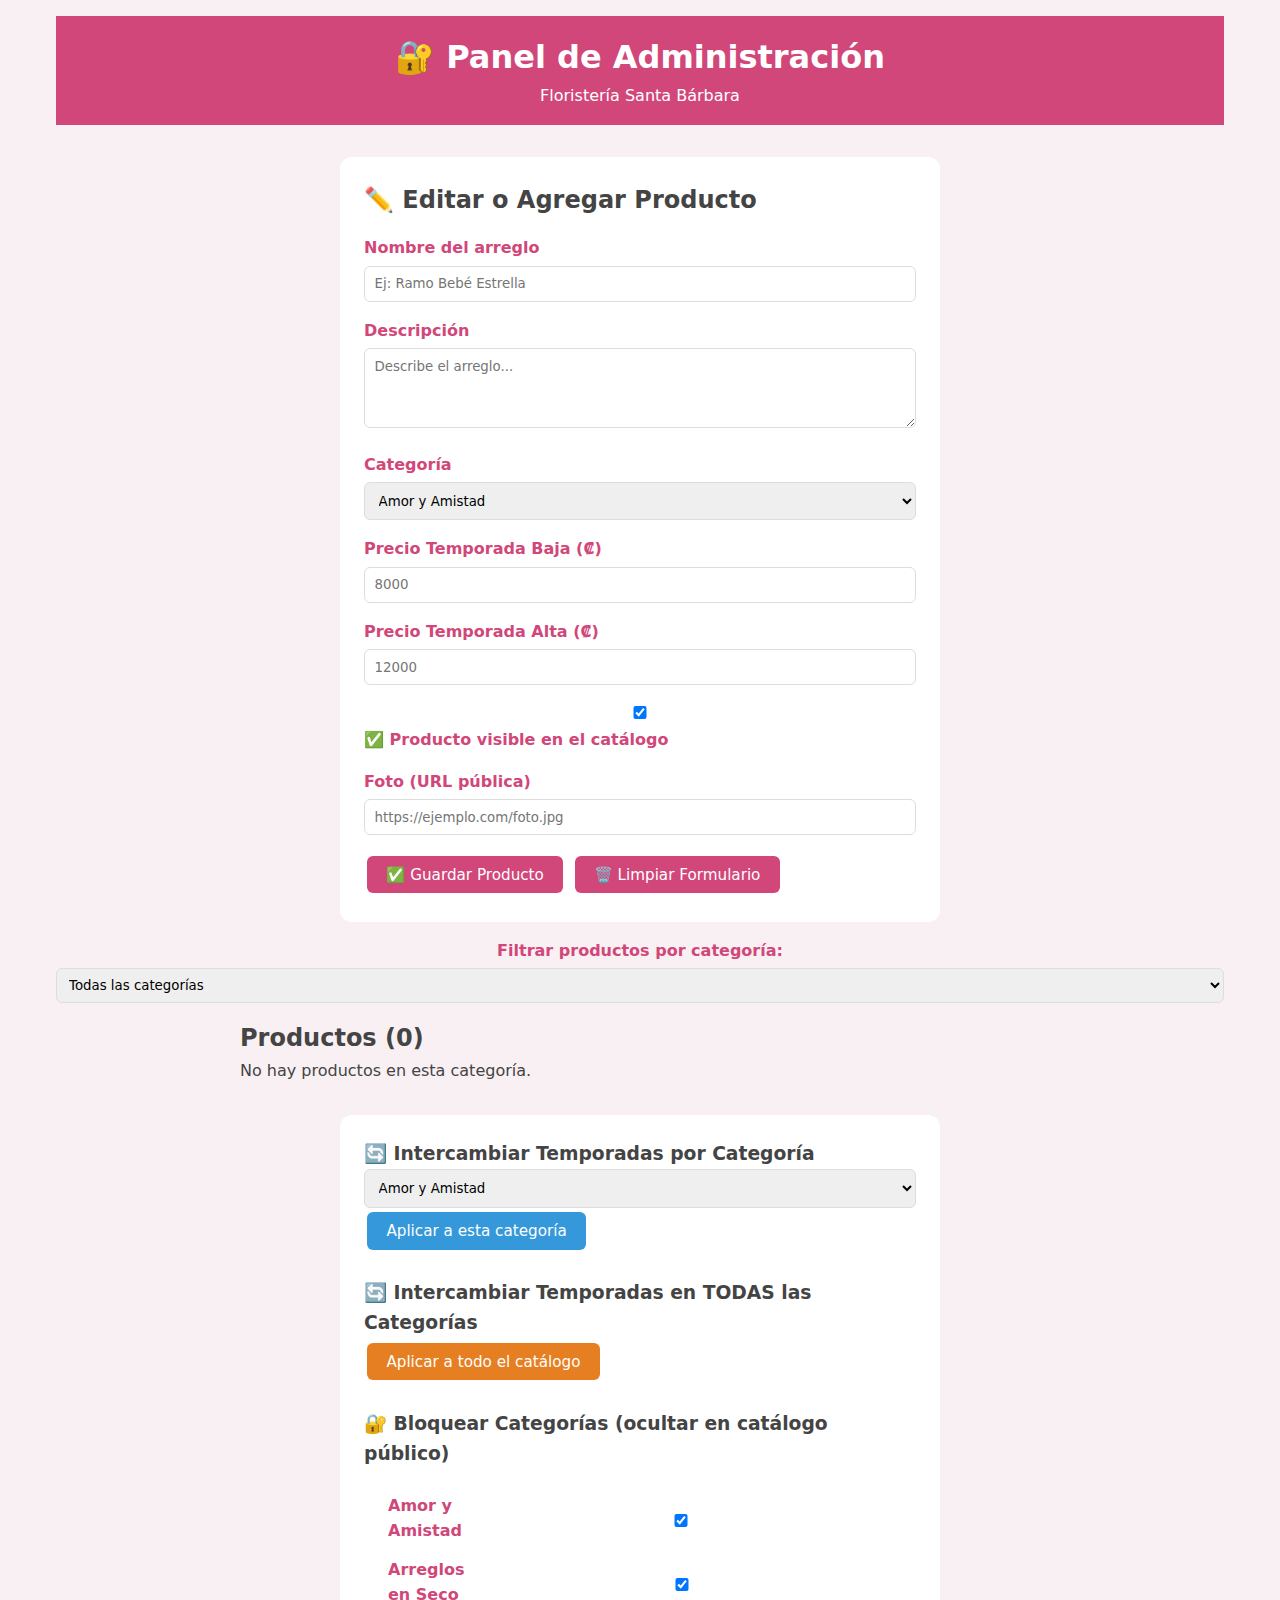
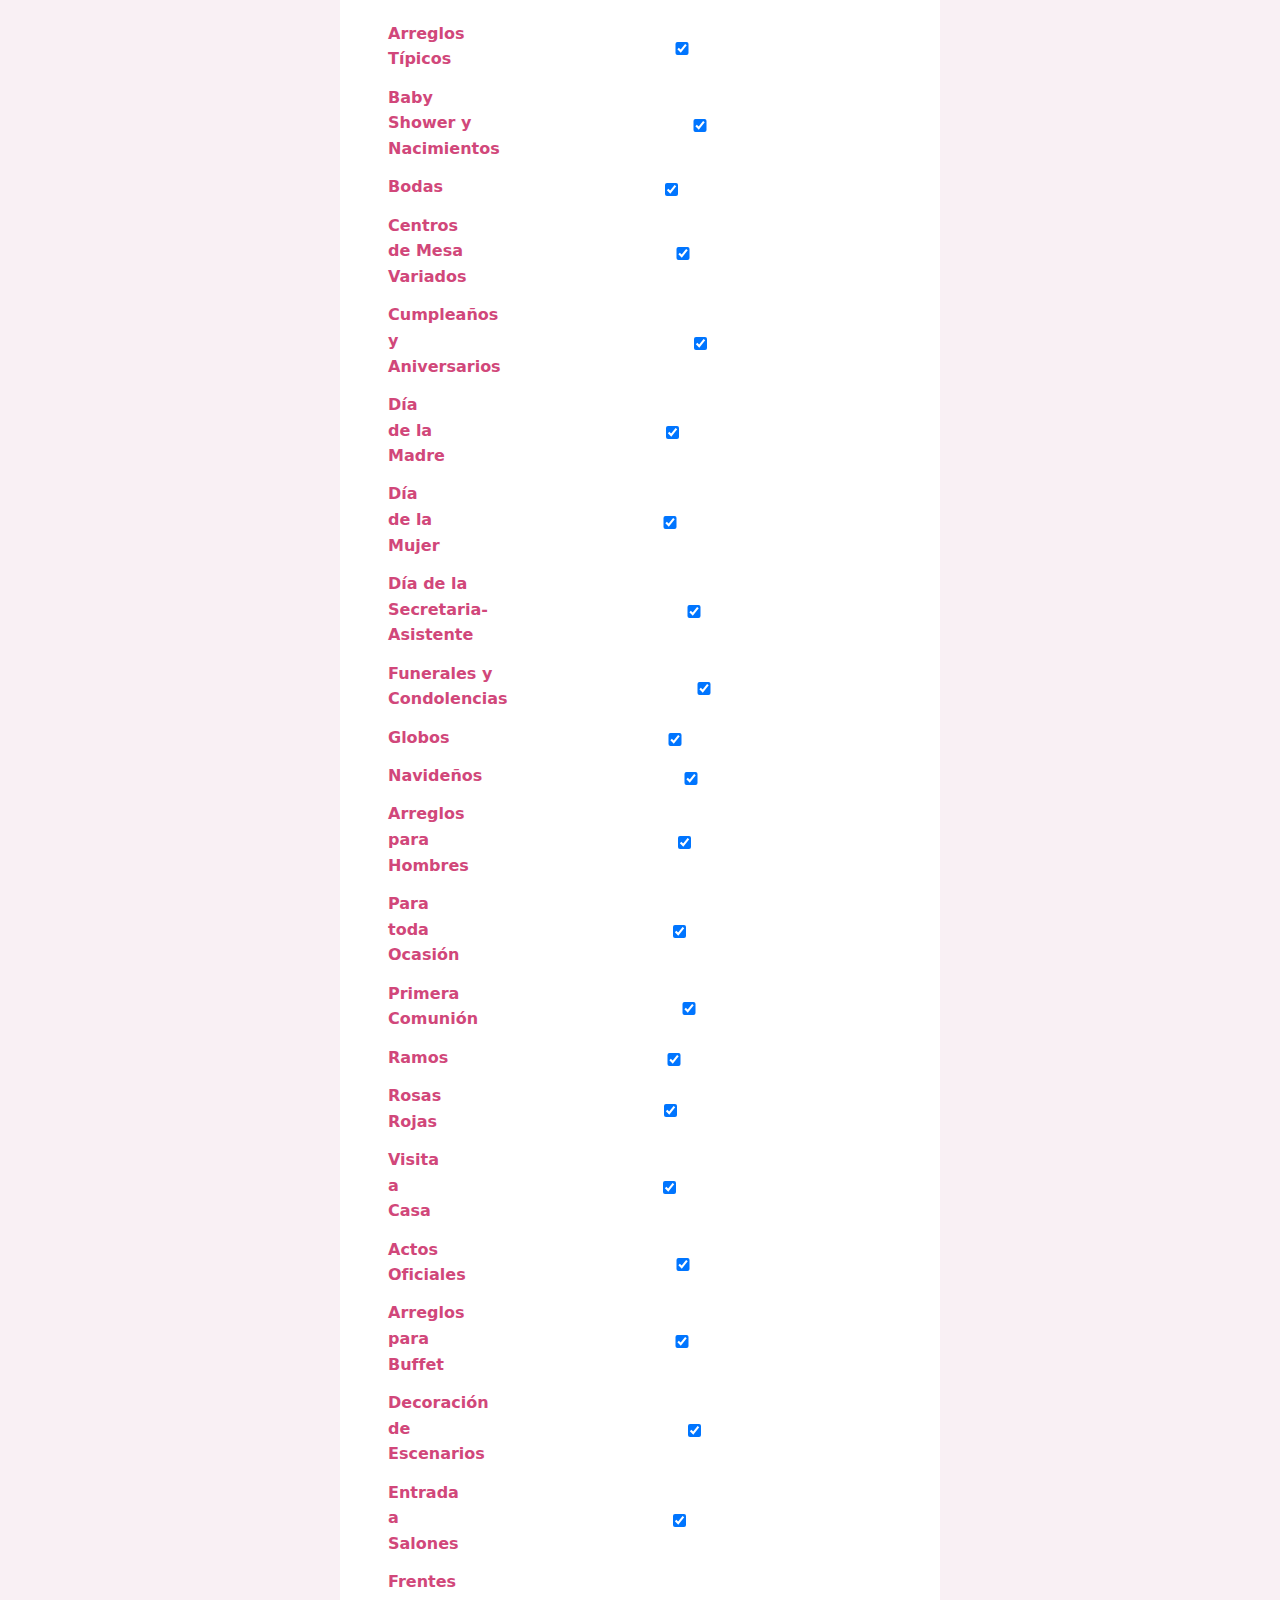
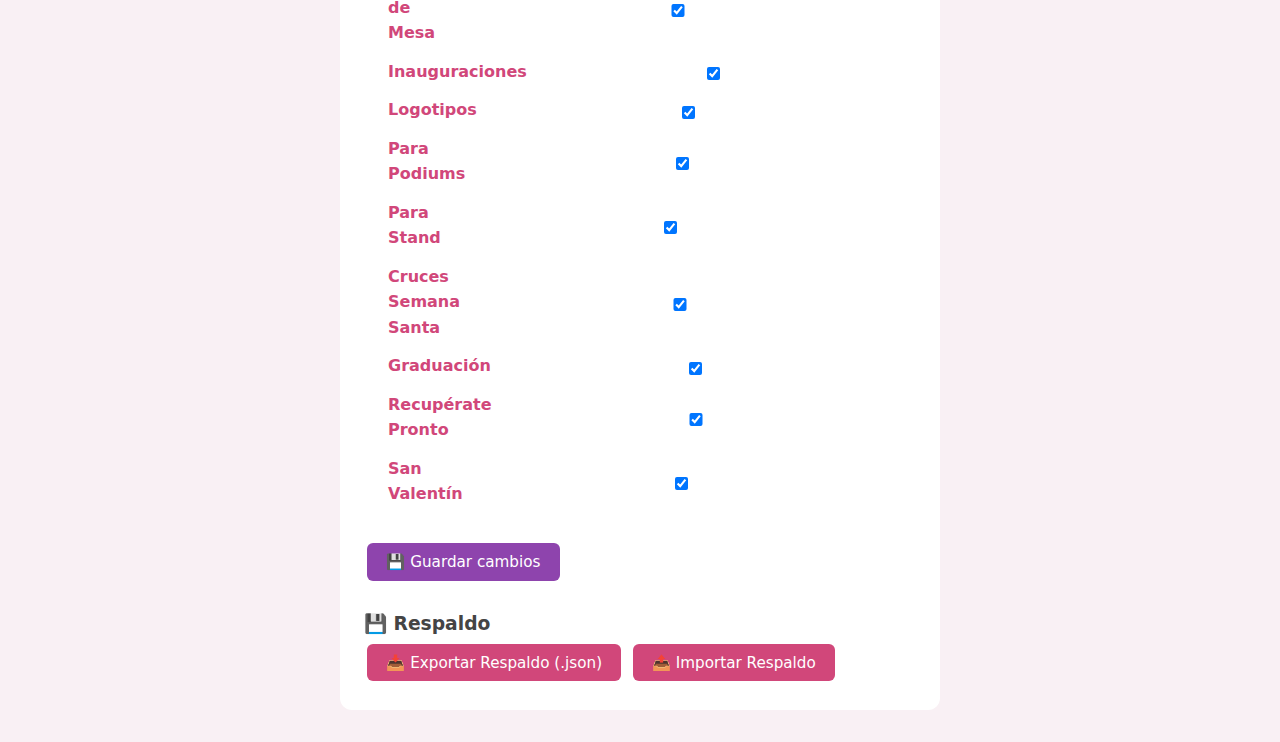
<file: admin.html>
<!DOCTYPE html>
<html lang="es">
<head>
  <meta charset="UTF-8" />
  <meta name="viewport" content="width=device-width, initial-scale=1.0"/>
  <title>🔐 Admin - Floristería Santa Bárbara</title>
  <link rel="stylesheet" href="style.css" />
  <style>
    body { background: #f9f0f4; }
    .admin-container { max-width: 1200px; margin: 0 auto; padding: 1rem; }
    .admin-form { max-width: 600px; margin: 1rem auto; padding: 1.5rem; background: white; border-radius: 12px; }
    .form-group { margin: 1rem 0; }
    label { display: block; margin-bottom: 0.3rem; font-weight: bold; color: #d1477a; }
    input, textarea, select { width: 100%; padding: 0.6rem; border: 1px solid #ddd; border-radius: 6px; }
    textarea { min-height: 80px; }
    button { background: #d1477a; color: white; border: none; padding: 0.6rem 1.2rem; border-radius: 6px; cursor: pointer; margin: 0.3rem 0.2rem; font-size: 0.95rem; }
    .btn-warning { background: #e67e22; }
    .btn-category { background: #3498db; }
    .foto-preview { margin-top: 0.5rem; max-width: 150px; display: block; }
    .productos-lista { max-width: 800px; margin: 1rem auto; }
    .producto-item { padding: 1rem; border: 1px solid #eee; border-radius: 8px; margin-bottom: 0.8rem; background: white; }
    .filtros { text-align: center; margin: 1rem 0; }
    .filtros select { padding: 0.5rem; border-radius: 6px; }
  </style>
</head>
<body>
  <div class="admin-container">
    <header style="text-align:center; margin-bottom:2rem;">
      <h1>🔐 Panel de Administración</h1>
      <p>Floristería Santa Bárbara</p>
    </header>

    <div class="admin-form">
      <h2>✏️ Editar o Agregar Producto</h2>
      <input type="hidden" id="productoId">
      <div class="form-group">
        <label>Nombre del arreglo</label>
        <input type="text" id="nombre" placeholder="Ej: Ramo Bebé Estrella">
      </div>
      <div class="form-group">
        <label>Descripción</label>
        <textarea id="descripcion" placeholder="Describe el arreglo..."></textarea>
      </div>
      <div class="form-group">
        <label>Categoría</label>
        <select id="categoria"></select>
      </div>
      <div class="form-group">
        <label>Precio Temporada Baja (₡)</label>
        <input type="number" id="precioBaja" placeholder="8000">
      </div>
      <div class="form-group">
        <label>Precio Temporada Alta (₡)</label>
        <input type="number" id="precioAlta" placeholder="12000">
      </div>
      <div class="form-group">
        <label>
          <input type="checkbox" id="disponible" checked> 
          ✅ Producto visible en el catálogo
        </label>
      </div>
      <div class="form-group">
        <label>Foto (URL pública)</label>
        <input type="text" id="fotoUrl" placeholder="https://ejemplo.com/foto.jpg">
      </div>
      <button onclick="guardarProducto()">✅ Guardar Producto</button>
      <button onclick="limpiarForm()" type="button">🗑️ Limpiar Formulario</button>
    </div>

    <div class="filtros">
      <label>Filtrar productos por categoría:</label>
      <select id="filtroCategoria" onchange="cargarYMostrarProductos()">
        <option value="">Todas las categorías</option>
      </select>
    </div>

    <div class="productos-lista" id="listaProductos"></div>

    <div class="admin-form" style="margin-top: 2rem;">
      <h3>🔄 Intercambiar Temporadas por Categoría</h3>
      <select id="categoriaIntercambio"></select>
      <button class="btn-category" onclick="intercambiarPorCategoria()">Aplicar a esta categoría</button>
      
      <h3 style="margin-top: 1.5rem;">🔄 Intercambiar Temporadas en TODAS las Categorías</h3>
      <button class="btn-warning" onclick="intercambiarTodasCategorias()">Aplicar a todo el catálogo</button>
      
      <h3 style="margin-top: 1.5rem;">🔐 Bloquear Categorías (ocultar en catálogo público)</h3>
      <div id="gestionCategorias" style="max-width: 600px; margin: 0 auto; background: #fff; padding: 1rem; border-radius: 8px;"></div>
      <button onclick="guardarCategoriasBloqueadas()" style="background: #8e44ad; margin-top: 0.5rem;">💾 Guardar cambios</button>
      
      <h3 style="margin-top: 1.5rem;">💾 Respaldo</h3>
      <button onclick="exportarBackup()">📥 Exportar Respaldo (.json)</button>
      <button onclick="document.getElementById('importInput').click()">📤 Importar Respaldo</button>
      <input type="file" id="importInput" accept=".json" style="display:none;" onchange="importarBackup(event)">
    </div>
  </div>

  <script>
    const CATEGORIAS = [
      "Amor y Amistad", "Arreglos en Seco", "Arreglos Típicos", "Baby Shower y Nacimientos",
      "Bodas", "Centros de Mesa Variados", "Cumpleaños y Aniversarios", "Día de la Madre",
      "Día de la Mujer", "Día de la Secretaria-Asistente", "Funerales y Condolencias", "Globos",
      "Navideños", "Arreglos para Hombres", "Para toda Ocasión", "Primera Comunión", "Ramos",
      "Rosas Rojas", "Visita a Casa", "Actos Oficiales", "Arreglos para Buffet",
      "Decoración de Escenarios", "Entrada a Salones", "Frentes de Mesa", "Inauguraciones",
      "Logotipos", "Para Podiums", "Para Stand", "Cruces Semana Santa", "Graduación",
      "Recupérate Pronto", "San Valentín"
    ];

    function llenarSelects() {
      const selects = ['categoria', 'categoriaIntercambio', 'filtroCategoria'];
      selects.forEach(id => {
        const sel = document.getElementById(id);
        if (id === 'filtroCategoria') return;
        CATEGORIAS.forEach(cat => {
          const opt = document.createElement('option');
          opt.value = cat;
          opt.textContent = cat;
          sel.appendChild(opt);
        });
      });
      const filtro = document.getElementById('filtroCategoria');
      CATEGORIAS.forEach(cat => {
        const opt = document.createElement('option');
        opt.value = cat;
        opt.textContent = cat;
        filtro.appendChild(opt);
      });
    }

    function cargarProductos() {
      const data = localStorage.getItem('productosFloristeria');
      return data ? JSON.parse(data) : [];
    }

    function guardarProducto() {
      const nombre = document.getElementById('nombre').value.trim();
      const descripcion = document.getElementById('descripcion').value.trim();
      const categoria = document.getElementById('categoria').value;
      const precioBaja = parseFloat(document.getElementById('precioBaja').value);
      const precioAlta = parseFloat(document.getElementById('precioAlta').value);
      const disponible = document.getElementById('disponible').checked;
      const foto = document.getElementById('fotoUrl').value.trim();

      if (!nombre || isNaN(precioBaja) || isNaN(precioAlta) || !categoria) {
        alert('Completa todos los campos obligatorios.');
        return;
      }

      const producto = {
        id: document.getElementById('productoId').value || 'prod_' + Date.now(),
        nombre, descripcion, categoria, precioBaja, precioAlta, foto, disponible
      };

      let productos = cargarProductos();
      const index = productos.findIndex(p => p.id === producto.id);
      if (index >= 0) {
        productos[index] = producto;
      } else {
        productos.push(producto);
      }
      localStorage.setItem('productosFloristeria', JSON.stringify(productos));
      alert(producto.id ? '✅ Producto actualizado.' : '✅ Producto guardado.');
      limpiarForm();
      cargarYMostrarProductos();
    }

    function editarProducto(producto) {
      document.getElementById('productoId').value = producto.id;
      document.getElementById('nombre').value = producto.nombre;
      document.getElementById('descripcion').value = producto.descripcion || '';
      document.getElementById('categoria').value = producto.categoria;
      document.getElementById('precioBaja').value = producto.precioBaja;
      document.getElementById('precioAlta').value = producto.precioAlta;
      document.getElementById('disponible').checked = producto.disponible !== false;
      document.getElementById('fotoUrl').value = producto.foto || '';
      window.scrollTo({top: 0, behavior: 'smooth'});
    }

    function limpiarForm() {
      document.getElementById('productoId').value = '';
      document.getElementById('nombre').value = '';
      document.getElementById('descripcion').value = '';
      document.getElementById('precioBaja').value = '';
      document.getElementById('precioAlta').value = '';
      document.getElementById('disponible').checked = true;
      document.getElementById('fotoUrl').value = '';
    }

    function intercambiarPorCategoria() {
      const cat = document.getElementById('categoriaIntercambio').value;
      if (!confirm(`¿Intercambiar precios SOLO en "${cat}"?`)) return;
      let productos = cargarProductos();
      let mod = false;
      productos = productos.map(p => {
        if (p.categoria === cat) {
          mod = true;
          return { ...p, precioBaja: p.precioAlta, precioAlta: p.precioBaja };
        }
        return p;
      });
      if (!mod) return alert(`⚠️ No hay productos en "${cat}".`);
      localStorage.setItem('productosFloristeria', JSON.stringify(productos));
      alert(`🔄 ¡Listo! Precios intercambiados en "${cat}".`);
      cargarYMostrarProductos();
    }

    function intercambiarTodasCategorias() {
      if (!confirm('⚠️ ¿Intercambiar precios en TODO el catálogo?')) return;
      let productos = cargarProductos();
      if (productos.length === 0) return alert('No hay productos.');
      productos = productos.map(p => ({ ...p, precioBaja: p.precioAlta, precioAlta: p.precioBaja }));
      localStorage.setItem('productosFloristeria', JSON.stringify(productos));
      alert('🌐 ¡Intercambio aplicado a todo el catálogo!');
      cargarYMostrarProductos();
    }

function exportarBackup() {
  const productos = cargarProductos();
  const jsonStr = JSON.stringify(productos, null, 2);
  
  // Mostrar en un cuadro de texto
  const textarea = document.createElement('textarea');
  textarea.value = jsonStr;
  textarea.style.width = '100%';
  textarea.style.height = '300px';
  textarea.style.marginTop = '1rem';
  textarea.style.padding = '0.5rem';
  textarea.style.fontFamily = 'monospace';
  textarea.readOnly = true;

  const container = document.createElement('div');
  container.innerHTML = '<h3>📋 Copia este texto y pégalo en productos.json:</h3>';
  container.appendChild(textarea);

  // Botón para copiar al portapapeles
  const copyBtn = document.createElement('button');
  copyBtn.textContent = '✅ Copiar todo';
  copyBtn.onclick = () => {
    navigator.clipboard.writeText(jsonStr).then(() => {
      alert('✅ Copiado al portapapeles.');
    }).catch(() => {
      alert('📋 Copia manualmente el texto.');
    });
  };

  container.appendChild(copyBtn);

  // Reemplazar el contenido del contenedor de productos
  const lista = document.getElementById('listaProductos');
  lista.innerHTML = '';
  lista.appendChild(container);

  // Opcional: descargar el archivo .json
  const blob = new Blob([jsonStr], { type: 'application/json' });
  const url = URL.createObjectURL(blob);
  const a = document.createElement('a');
  a.href = url;
  a.download = 'floristeria-santabarbara-backup.json';
  a.click();
  URL.revokeObjectURL(url);
}

    function importarBackup(e) {
      const file = e.target.files[0];
      if (!file) return;
      const reader = new FileReader();
      reader.onload = ev => {
        try {
          localStorage.setItem('productosFloristeria', ev.target.result);
          alert('✅ Respaldo importado.');
          cargarYMostrarProductos();
        } catch (err) {
          alert('❌ Error al importar.');
        }
      };
      reader.readAsText(file);
    }

    function cargarGestionCategorias() {
      const cont = document.getElementById('gestionCategorias');
      const bloqueadas = JSON.parse(localStorage.getItem('categoriasBloqueadas') || '[]');
      cont.innerHTML = CATEGORIAS.map(cat => {
        const checked = !bloqueadas.includes(cat);
        return `
          <div style="margin: 0.5rem 0; display: flex; align-items: center;">
            <label style="flex: 1; margin-left: 0.5rem;">${cat}</label>
            <input type="checkbox" id="cat-${btoa(cat)}" ${checked ? 'checked' : ''}>
          </div>
        `;
      }).join('');
    }

    function guardarCategoriasBloqueadas() {
      const bloqueadas = [];
      CATEGORIAS.forEach(cat => {
        const chk = document.getElementById(`cat-${btoa(cat)}`);
        if (!chk || !chk.checked) bloqueadas.push(cat);
      });
      localStorage.setItem('categoriasBloqueadas', JSON.stringify(bloqueadas));
      alert('✅ Configuración de categorías guardada.');
    }

    function cargarYMostrarProductos() {
      let productos = cargarProductos();
      const filtro = document.getElementById('filtroCategoria').value;
      if (filtro) productos = productos.filter(p => p.categoria === filtro);
      const cont = document.getElementById('listaProductos');
      cont.innerHTML = `
        <h2>Productos (${productos.length})</h2>
        ${productos.length ? productos.map(p => `
          <div class="producto-item">
            <strong>${p.nombre}</strong> | ${p.categoria}<br>
            Baja: ₡${p.precioBaja} / Alta: ₡${p.precioAlta} | ${p.disponible ? '✅ Visible' : '❌ Oculto'}
            ${p.descripcion ? `<br><small>${p.descripcion.substring(0,70)}...</small>` : ''}
            <button class="btn-edit" onclick='editarProducto(${JSON.stringify(p).replace(/'/g, "\\'")})'>✏️ Editar</button>
          </div>
        `).join('') : '<p>No hay productos en esta categoría.</p>'}
      `;
    }

    document.addEventListener('DOMContentLoaded', () => {
      llenarSelects();
      cargarYMostrarProductos();
      cargarGestionCategorias();
    });
  </script>
</body>
</html>
</file>
<file: style.css>
* {
  margin: 0;
  padding: 0;
  box-sizing: border-box;
  font-family: 'Segoe UI', system-ui, sans-serif;
}

body {
  background: #fffaf7;
  color: #444;
  line-height: 1.6;
}

header {
  background: #d1477a;
  color: white;
  padding: 1rem;
  text-align: center;
}

nav ul {
  display: flex;
  flex-wrap: wrap;
  justify-content: center;
  background: #f9f0f4;
  padding: 0.6rem;
  gap: 0.6rem;
  list-style: none;
}

nav a {
  text-decoration: none;
  color: #d1477a;
  font-weight: 600;
  padding: 0.4rem 0.8rem;
  border-radius: 20px;
  background: white;
  box-shadow: 0 1px 3px rgba(0,0,0,0.1);
}

main {
  max-width: 1200px;
  margin: 2rem auto;
  padding: 0 1rem;
}

.categoria {
  margin-bottom: 2.5rem;
}

.categoria h2 {
  color: #d1477a;
  margin-bottom: 1.2rem;
  padding-bottom: 0.5rem;
  border-bottom: 2px solid #f0e6ed;
}

.productos {
  display: grid;
  grid-template-columns: repeat(auto-fill, minmax(240px, 1fr));
  gap: 1.8rem;
}

.producto {
  background: white;
  border-radius: 12px;
  padding: 1.2rem;
  text-align: center;
  box-shadow: 0 4px 12px rgba(0,0,0,0.08);
}

.producto img {
  width: 100%;
  height: 180px;
  object-fit: cover;
  border-radius: 8px;
  background: #f5f0f3;
  cursor: pointer;
}

.producto h3 {
  margin: 0.8rem 0 0.4rem;
  font-size: 1.1rem;
}

.descripcion {
  font-size: 0.9rem;
  color: #666;
  margin-bottom: 0.6rem;
  min-height: 2.2rem;
}

.precio {
  font-size: 1.3rem;
  color: #d1477a;
  font-weight: bold;
}

.btn-pedir {
  background: #d1477a;
  color: white;
  border: none;
  padding: 0.5rem;
  border-radius: 6px;
  cursor: pointer;
  width: 100%;
  margin-top: 0.6rem;
  font-weight: bold;
}

.btn-pedir:hover {
  background: #b03560;
}

/* Lightbox */
.lightbox {
  display: none;
  position: fixed;
  top: 0;
  left: 0;
  width: 100%;
  height: 100%;
  background: rgba(0,0,0,0.9);
  z-index: 1000;
  justify-content: center;
  align-items: center;
}

.lightbox img {
  max-width: 90%;
  max-height: 90%;
  border: 3px solid white;
  border-radius: 8px;
}

.lightbox.active {
  display: flex;
}

@media (max-width: 600px) {
  nav ul {
    justify-content: flex-start;
    overflow-x: auto;
    padding: 0.6rem 0.2rem;
  }
  .productos {
    grid-template-columns: 1fr;
  }
}
</file>
